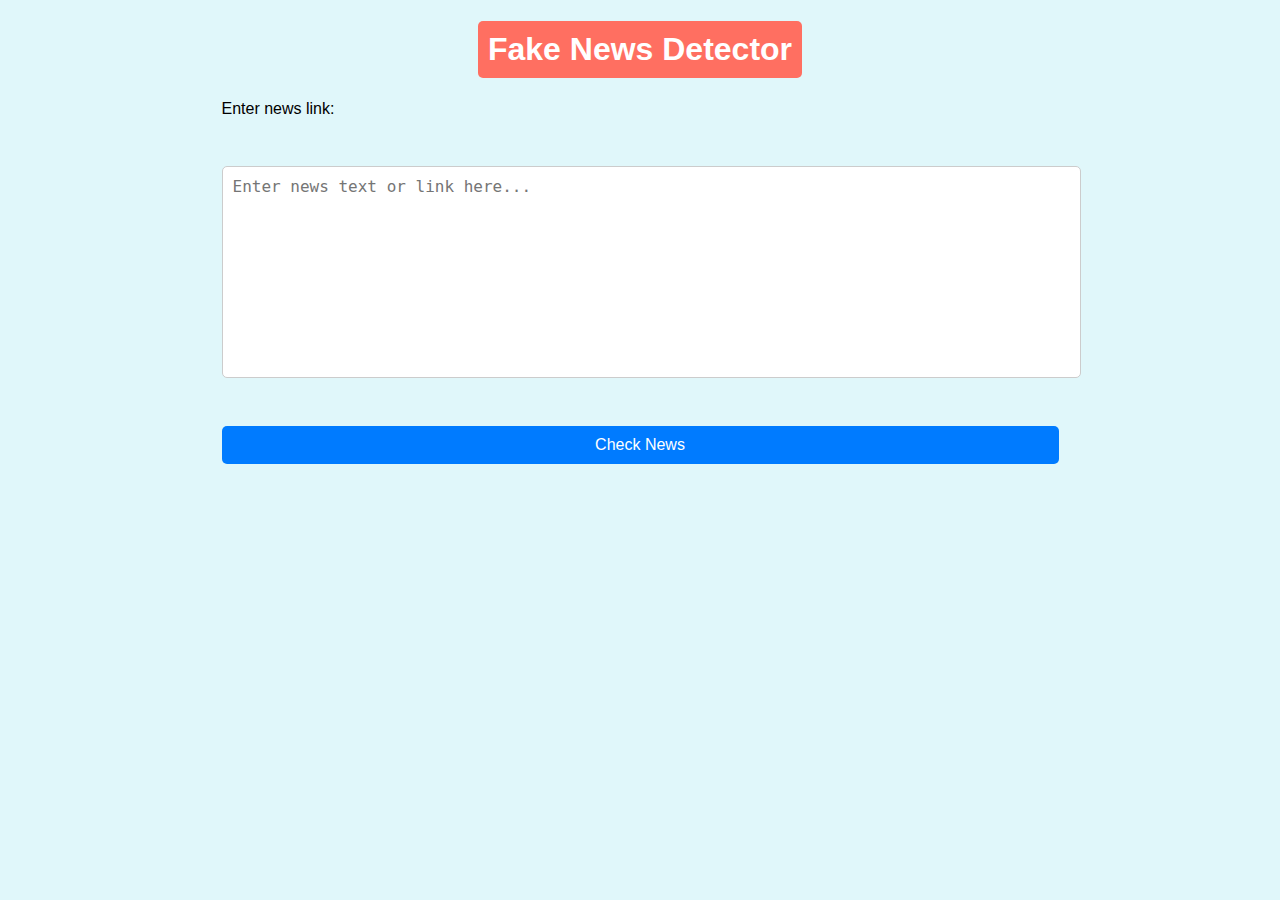
<file: templates/index.html>
<!DOCTYPE html>
<html lang="en">
<head>
    <meta charset="UTF-8">
    <meta name="viewport" content="width=device-width, initial-scale=1.0">
    <title>Fake News Detector</title>
    <style>
        body {
            font-family: 'Arial', sans-serif;
            background-color: #e0f7fa; /* Updated background color for the entire page */
            margin: 0;
            padding: 0;
            display: flex;
            flex-direction: column;
            align-items: center;
            height: 100vh;
        }
        
        .navbar {
            width: 100%;
            background-color: #007bff;
            color: #fff;
            padding: 15px;
            text-align: center;
            position: fixed;
            top: 0;
            left: 0;
        }
        
        .container {
            background-color: #fff;
            border-radius: 10px;
            box-shadow: 0 0 10px rgba(0, 0, 0, 0.1);
            padding: 20px;
            max-width: 600px;
            width: 100%;
            margin-top: 80px; /* Add margin to accommodate fixed navbar */
        }
        
        h1 {
            color: #fff;
            background-color: #ff6f61; /* Updated background color for h1 */
            padding: 10px;
            border-radius: 5px;
            text-align: center;
        }
        
        h2 {
            color: #007bff;
            text-align: center;
        }
        
        form {
            display: flex;
            flex-direction: column;
            gap: 15px;
        }
        
        textarea {
            width: 100%;
            padding: 10px;
            border: 1px solid #ccc;
            border-radius: 5px;
            font-size: 16px;
            resize: none;
        }
        
        input[type="submit"] {
            background-color: #007bff;
            color: #fff;
            padding: 10px;
            border: none;
            border-radius: 5px;
            cursor: pointer;
            font-size: 16px;
            transition: background-color 0.3s;
        }
        
        input[type="submit"]:hover {
            background-color: #0056b3;
        }
        
        a {
            display: block;
            text-align: center;
            color: #007bff;
            text-decoration: none;
            margin-top: 20px;
        }
        
        a:hover {
            text-decoration: underline;
        }
        
        
    </style>
</head>
<body>
    <h1>Fake News Detector</h1>
    <form action="/result" method="post">
        <label for="news">Enter news link:</label><br>
        <textarea name="news" rows="10" cols="80" placeholder="Enter news text or link here..."></textarea><br>
        <input type="submit" value="Check News">
    </form>
</body>
</html>
</file>
